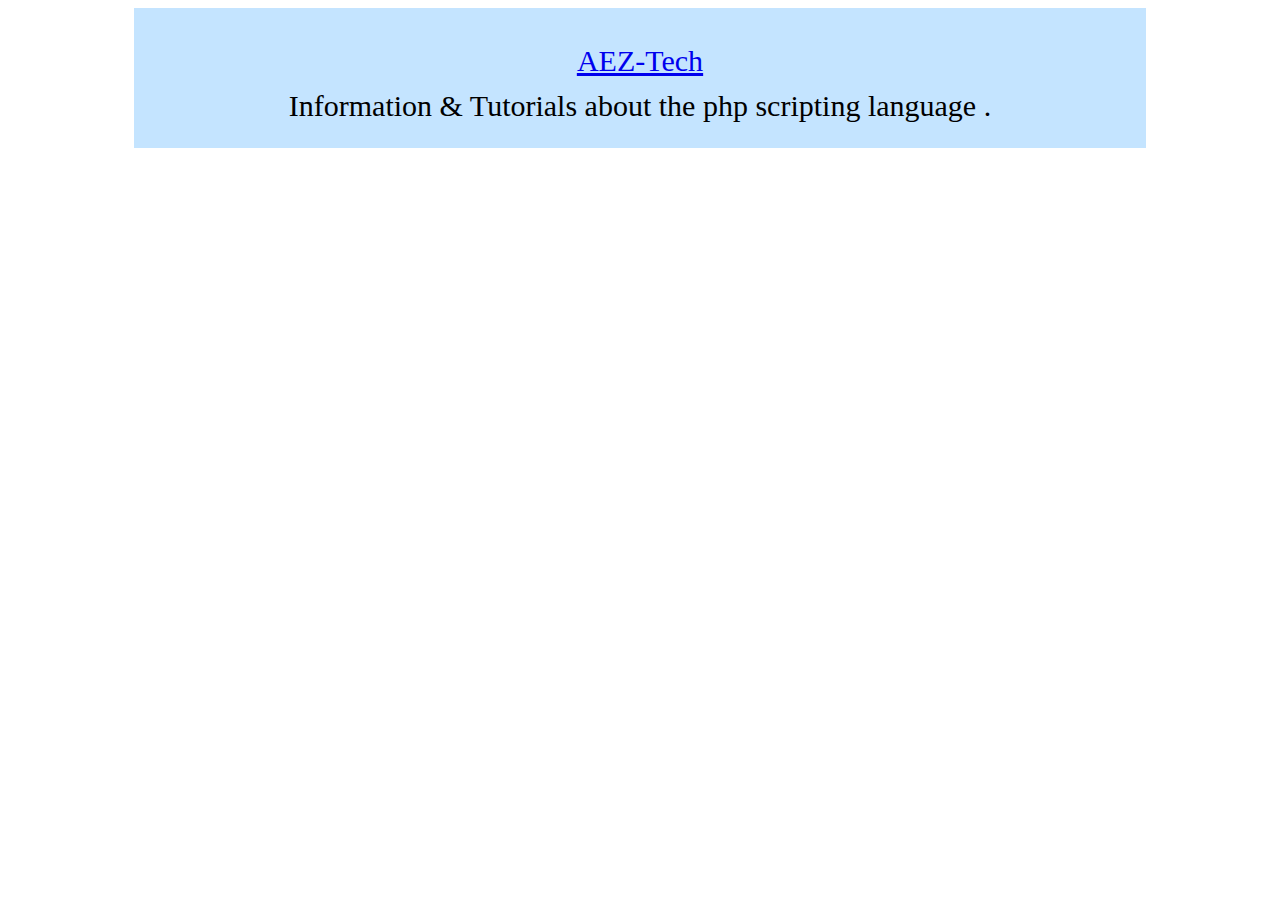
<file: index.html>
<!DOCTYPE html><html>
<head>
<title>AEZ-TECH</title>
<link rel="icon" href="https://aeztech.wordpress.com/
wp-content/uploads/2024/09/ez-1.png" />   
</head>

<body>

<p style="background-color: rgb(196, 228, 255);
text-align: center;line-height: 150%;font-size:30px ;
width: 80%;margin: auto;padding-top: 30px;
padding-bottom: 20px;" >
    
    <a  href="https://aeztech.wordpress.com/" target="_blank">
        <u> AEZ-Tech </u></a>
        <br>
    Information & Tutorials  about the php scripting language . 
</p>
    
</body></html>
</file>
